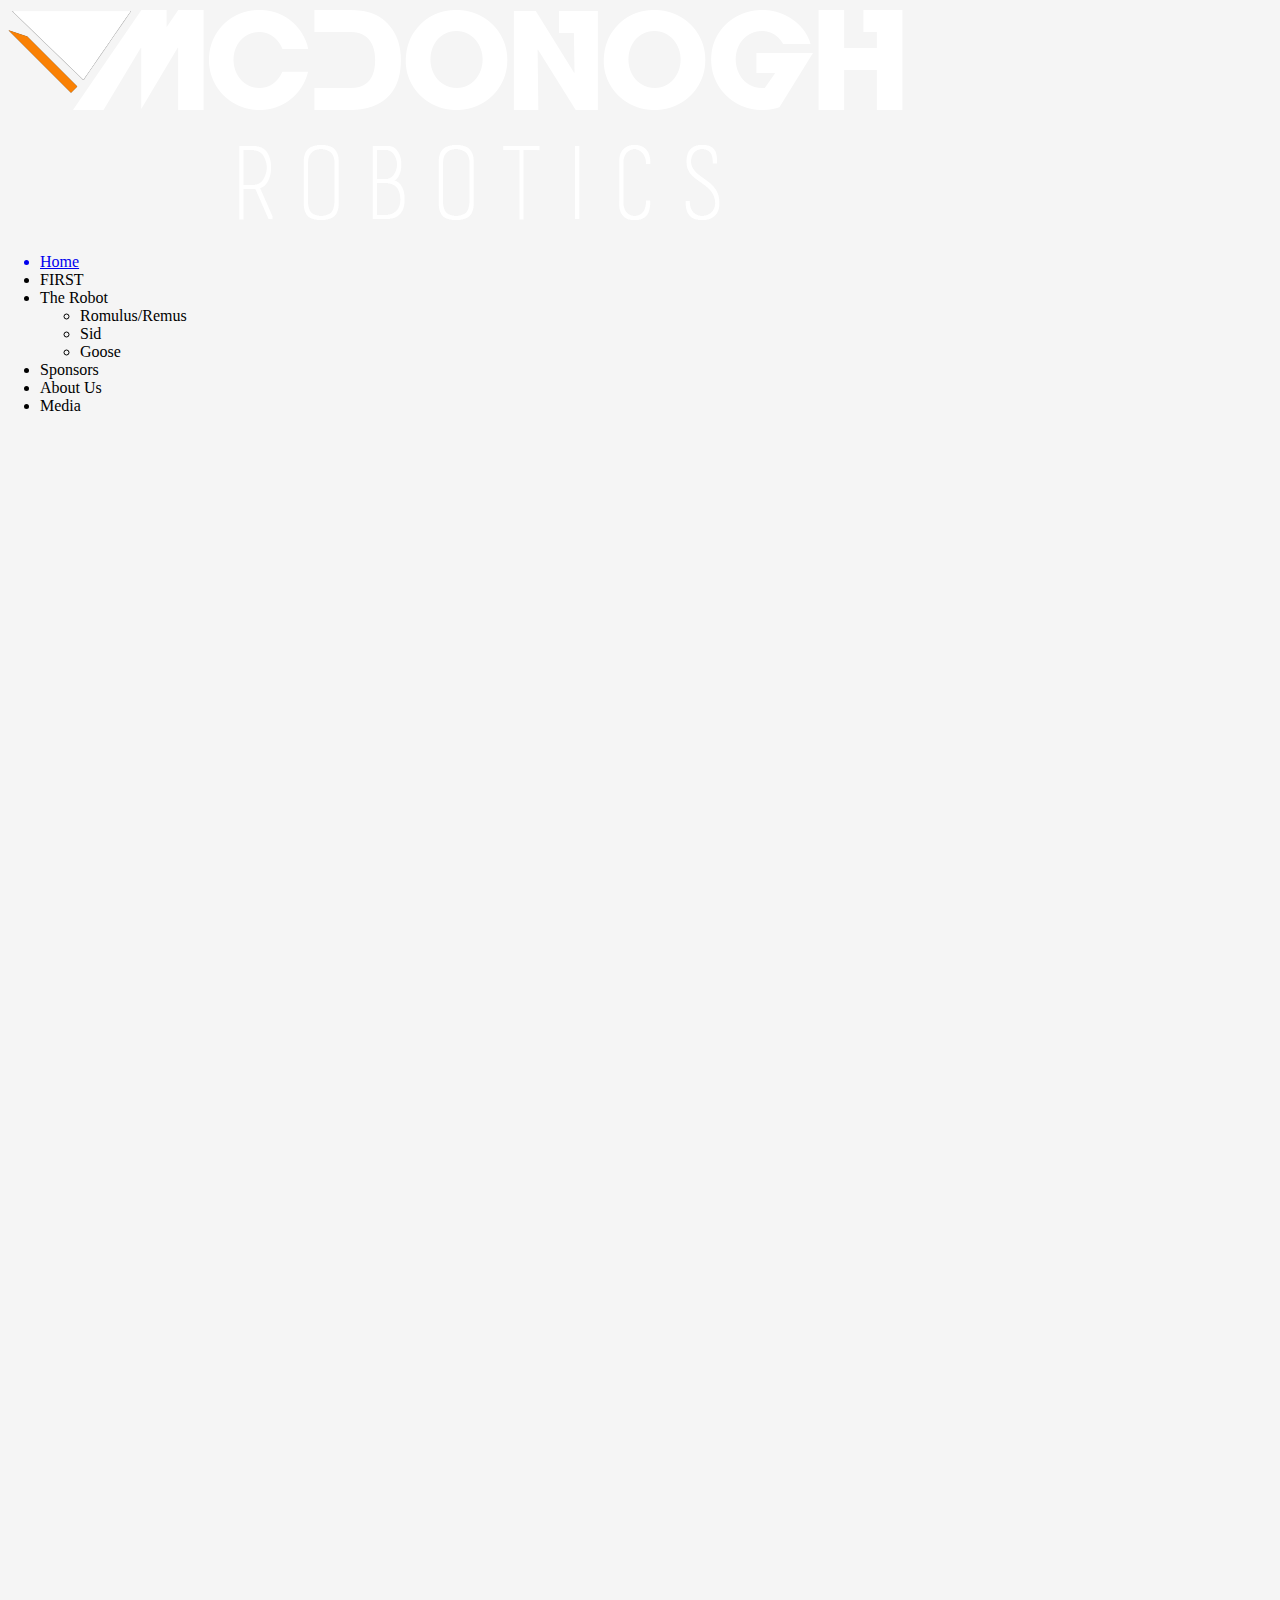
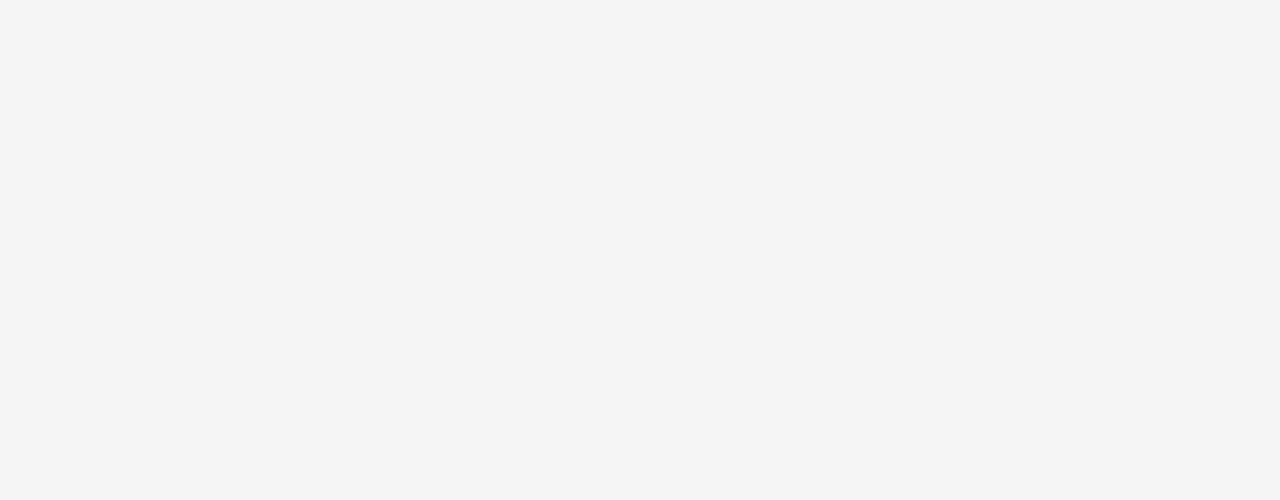
<file: index.html>
<!DOCTYPE html>

<html>

	<head>
		<title>Team 4505</title>
		<link rel="stylesheet" type="text/css" href="css/main.css">
		<link rel="stylesheet" type="text/css" href="css/home.css">
		<script src="https://ajax.googleapis.com/ajax/libs/jquery/2.1.3/jquery.min.js"></script>
		<script src="script/jquery.stellar.min.js"></script>

		<script>
		$(function(){
			$.stellar({
				
			});
		});
		</script>

	</head>

	<body>
		<div id="content">
			<div id="header">
				<a href="index.html"><img src="img/MCDROBOwhite.png"></a>

				<ul>
					<a href="index.html"><li>Home</li></a>
					<li>FIRST</li>
					<li>The Robot
						<ul>
							<li>Romulus/Remus</li>
							<li>Sid</li>
							<li>Goose</li>
						</ul>
					</li>
					<li>Sponsors</li>
					<li>About Us</li>
					<li>Media</li>
				</ul>
			</div>

			<div id="body">
				<div id="parImg" data-stellar-vertical-offset="-100" data-stellar-background-ratio=".5"></div>
				<?php
					echo "waffles";
				?>
			</div>

			<div id="footer">
			</div>
		</div>
	</body>

</html>
</file>
<file: css/main.css>
html{
	min-height: 100%;
	position: relative;
	overflow-x: hidden;
}

body {
	background: #F5F5F5;
	overflow-x: hidden;
	height: 100%;
	margin: 0;
	padding: 0;
	padding-bottom: 100px;
	/*font-family: Futura, 'Trebuchet MS', Arial, sans-serif;*/
}

.top_buffer {
	margin-top: 5%;
}

.page-header {
	margin-top: 200px;
}

.navbar-fixed-top {
	border-width: 0px;
}

.contain-fluid {
	background: #F5F5F5;
}

#head_nav a {
	text-decoration: none;
	color: white;
}

#head_nav ul {
	text-align: left;
	display: inline;
	list-style: none;
	padding: 17px;
	margin: 2%;
	margin-left: 40px;
	bottom: 0px;
	position: absolute;
	opacity: 1;
	color: #F5F5F5;
}

#head_nav ul li {
	font-size: 1em;
	position: relative;
	padding: 15px 40px;
	font: bold;
	display: inline-block;
	cursor: pointer;
	-webkit-transition: all 0.2s;
  	-moz-transition: all 0.2s;
  	-ms-transition: all 0.2s;
  	-o-transition: all 0.2s;
  	transition: all 0.2s;
}

#head_nav ul li:hover {
	background: #FF7A00;
	color: #3B3B3B;
}

#head_nav ul li ul {
	position: absolute;
	white-space: nowrap;
	display: none;
	visibility: hidden;
	z-index: 1;
	top: 30px;
	left: -57px;
}

#head_nav ul li ul li {
	display: block;
	/*background: #C65F00;*//*Saving Color Value*/
	background: #FF7A00;
	color: #3B3B3B;
}

#head_nav ul li ul li:hover {
	background: #FC9F49;
}

#head_nav ul li:hover ul {
	display: block;
	visibility: visible;
}

#head_img img {
	cursor: pointer;
	margin-left: 20px;
	height: auto;
	width: auto;
	max-width: 100%;
	max-height: 100%;
}

#head_img {
	background: #313131;
	height: 120px;
	color: white;
	opacity: 1;
}

#head_nav {
	background: #313131;
	height: 120px;
	color: #F5F5F5;
	font-size: 1em;
	opacity: 1;
}

/*#head_img img {
	cursor: pointer;
	margin: 10px;
	margin-left: 20px;
	height: auto;
	width: auto;
	max-width: 500px;
	max-height: 100px;
}*/

footer {
	top: 100;
	height: 100px;
	width: 100%;
	bottom: 0;
	position: absolute;
	background: white;
}

@media screen and (min-width: 1925px){

	#head_nav ul {
		position: absolute;
		right: 30px;
		top: -1px;
		font-size: 2em;
	}

	#head_nav ul li ul li {
		width: 200%;
		font-size: .5em;
	}

	#head_nav ul li ul {
		top: 48px;
	}

}

@media screen and (max-width: 768px){

	#head_nav{
		display: none;
	}

	#head_img img {
		margin-left: 0px;
	}

	.par_img {
		display: none;
	}

	.page-header {
		margin-top: 0px;
	}

}

@media screen and (max-width: 992px){

	#head_nav{
		font-size: .75em;
	}

	@media screen and (min-width: 768px){
		.page-header {
			margin-top: 300px;
		}

		#head_nav ul li ul {
			top: 25px;
		}
	}
}

.shadow {''
	*-webkit-box-shadow: 0px 0px 2px 1px #AAAAAA;
    -moz-box-shadow: 0px 0px 2px 1px #AAAAAA;
    box-shadow: 0px 0px 2px 1px #AAAAAA;
}

/*#header a {
	text-decoration: none;
	color: #E3E3E3;
}

#header ul {
	text-align: left;
	display: inline;
	list-style: none;
	padding: 17px;
	margin: 2%;
	margin-left: 40px;
	bottom: 0px;
	position: absolute;
	opacity: 1;
}

#header ul li {
	font-size: 1em;
	position: relative;
	padding: 15px 40px;
	font: bold;
	display: inline-block;
	cursor: pointer;
	-webkit-transition: all 0.2s;
  	-moz-transition: all 0.2s;
  	-ms-transition: all 0.2s;
  	-o-transition: all 0.2s;
  	transition: all 0.2s;
}

#header ul li:hover {
	background: #FF7A00;
	color: #3B3B3B;
}

#header ul li ul {
	position: absolute;
	white-space: nowrap;
	display: none;
	visibility: hidden;
	z-index: 1;
	top: 31px;
	left: -57px;
}

#header ul li ul li {
	display: block;
	/*background: #C65F00;*//*Saving Color Value*//*
	background: #FF7A00;
	color: #3B3B3B;
}

#header ul li ul li:hover {
	background: #FC9F49;
}

#header ul li:hover ul {
	display: block;
	visibility: visible;
}

#header img {
	cursor: pointer;
	margin-left: 20px;
	height: auto;
	width: auto;
	max-width: 500px;
	max-height: 100px;
}

.no_point {
	cursor: default;
}

#content {
	min-height: 100%;
	background: #F5F5F5;
	overflow-x: hidden;
}

#header {
   	position: fixed;
   	width: 100%;
   	/*background: #FF7A00;*//*Saving Color Code*//*
   	color: #E3E3E3;
   	background: #313131;
   	height: 110px;
   	padding: 10px;
   	z-index: 1;
   	opacity: 1;*//*
}

#body {
	height: 1250px;
   	padding: 10px;
   	padding-top: 140px;
   	padding-bottom: 150px;
}

#footer {
   	position: absolute;
   	bottom: 0;
   	width: 100%;
   	height: 150px;
   	background: white;
   	/*opacity: .4;*//*
}*/
</file>
<file: css/home.css>
#par_img {
	height: 900px;
	background-image: url("../img/back1.jpg");
	background-repeat: no-repeat;
	background-size: cover;
	width: 100%;
	margin-top: 120px;
}

#boxed {
	position: absolute;
	right: 40px;
	bottom: 100px;
	font-size: 3em;
	background: #FF7A00;
	padding: 10px;
}

body {
	height: 2000px;
}

@media screen 

@media screen and (max-width: 768px){
	#head_img_row {
		display: none;
	}
}
</file>
